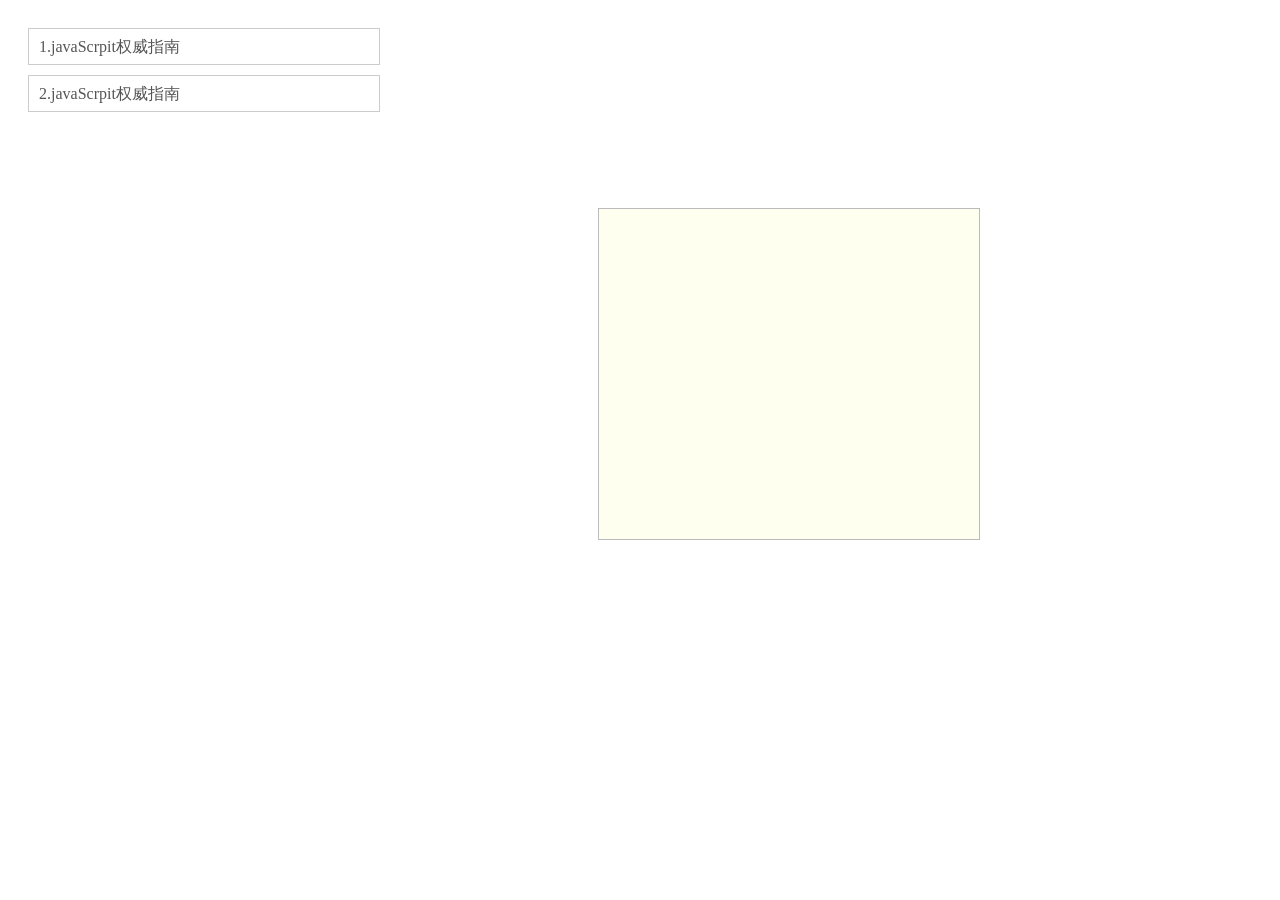
<file: 拖拽/index.html>
﻿<!DOCTYPE html>
<html>
<head>
<meta charset="UTF-8">
<title></title>

<style>
.container ul{
	width: 350px;
    padding: 15px;
    min-height:50px;
    
    margin:5px;
	display: block;
	float: left;

}
.container ul li.con1{border: 1px solid #ccc;}
.container ul li.con2{border: 1px solid #ccc;}

.container ul.box{width: 350px;
    padding: 15px;
    min-height:300px;
    background-color:#FFFFF0;
    margin:200px;
	display: block;
    border: 1px solid #bbb;}
.container ul li{
    display: block;
    float: left;
    width: 350px;
    height: 35px;
    line-height: 35px;
  
	margin: 0;
	padding: 0;
	list-style: none;
    /*background-color:#EED2EE;*/
    margin-bottom:10px;
	-moz-user-select: none;
   
    text-indent: 10px;
    color: #555;
}
</style>

</head>
<body>

<div class="container">
	<ul>
		<li class="con1">1.javaScrpit权威指南</li>
		<li class="con2">2.javaScrpit权威指南</li>
		
	</ul>
	<ul class="box"></ul>

</div>

<script src="jquery.min.js"></script>
<script type="text/javascript">

$(function(){

    drag.init('container');

});
var drag = {

    class_name : null,  
	permitDrag : false,	

	_x : 0,            
    _y : 0,			    
    _left : 0,          
    _top : 0,        

    old_elm : null,   
    tmp_elm : null,    
    new_elm : null,   

    
    init : function (className){


        drag.class_name = className;

        
        $('.' + drag.class_name).on('mousedown', 'ul li', function(event){
          
            drag.permitDrag = true;
          
            drag.old_elm = $(this);
            
            drag.mousedown(event);
            return false;
        });

      
        $(document).mousemove(function(event){
        
            if(!drag.permitDrag) return false;
          
            drag.mousemove(event);
            return false;
        });

     
        $(document).mouseup(function(event){
          
            if(!drag.permitDrag) return false;
            
            drag.permitDrag = false;
          
            drag.mouseup(event);
            return false;
        });

    },

	
	mousedown :function (event){

        drag.tmp_elm = $(drag.old_elm).clone();

      
        drag._x = $(drag.old_elm).offset().left;
        drag._y = $(drag.old_elm).offset().top;

        var e = event || window.event;
        drag._left = e.pageX - drag._x;
        drag._top = e.pageY - drag._y;

        
        $(drag.tmp_elm).css({
            'position' : 'absolute',
            'background-color' : '#FF8C69',
            'left' : drag._x,
            'top' : drag._y,
        });

      
        tmp = $(drag.old_elm).parent().append(drag.tmp_elm);
        drag.tmp_elm = $(tmp).find(drag.tmp_elm);
        $(drag.tmp_elm).css('cursor', 'move');

	},


	mousemove : function (event){
        var e = event || window.event;
        var x = e.pageX - drag._left;
        var y = e.pageY - drag._top;
        var maxL = $(document).width() - $(drag.old_elm).outerWidth();
        var maxT = $(document).height() - $(drag.old_elm).outerHeight();
     
        x = x < 0 ? 0: x;
        x = x > maxL ? maxL: x;
        y = y < 0 ? 0: y;
        y = y > maxT ? maxT: y;

        
        $(drag.tmp_elm).css({
            'left' : x,
            'top' : y,
        });

    
        $.each($('.' + drag.class_name + ' ul'), function(index, value){

          
            var box_x = $(value).offset().left;     
            var box_y = $(value).offset().top;     
            var box_width = $(value).outerWidth();  
            var box_height = $(value).outerHeight();
            
           
            if(e.pageX > box_x && e.pageX < box_x-0+box_width && e.pageY > box_y && e.pageY < box_y-0+box_height){

               
                if($(value).offset().left !== drag.old_elm.parent().offset().left 
                || $(value).offset().top !== drag.old_elm.parent().offset().top){
                    
                    $(value).css('background-color', '#FFEFD5');
                }
            }else{
                
                $(value).css('background-color', '#FFFFF0');
            }

        });

	},

  
    mouseup : function (event){

       
        
        $(drag.tmp_elm).remove();

        
        var e = event || window.event;

        $.each($('.' + drag.class_name + ' ul'), function(index, value){

         
            var box_x = $(value).offset().left;     
            var box_y = $(value).offset().top;      
            var box_width = $(value).outerWidth(); 
            var box_height = $(value).outerHeight();
            
          
            if(e.pageX > box_x && e.pageX < box_x-0+box_width && e.pageY > box_y && e.pageY < box_y-0+box_height){

              
  			if($(value).offset().left !== drag.old_elm.parent().offset().left|| $(value).offset().top !==drag.old_elm.parent().offset().top){
             
                    tmp = $(drag.old_elm).clone();
                    var newObj = $(value).append(tmp);
                    $(drag.old_elm).remove();
     
                    drag.new_elm = $(newObj).find(tmp);
                }
            }
  
            $(value).css('background-color', '#FFFFF0');
        });

    },

};

</script>

<div style="text-align:center; font:normal 14px/24px '微软雅黑';">


</div>
</body>
</html>
</file>
